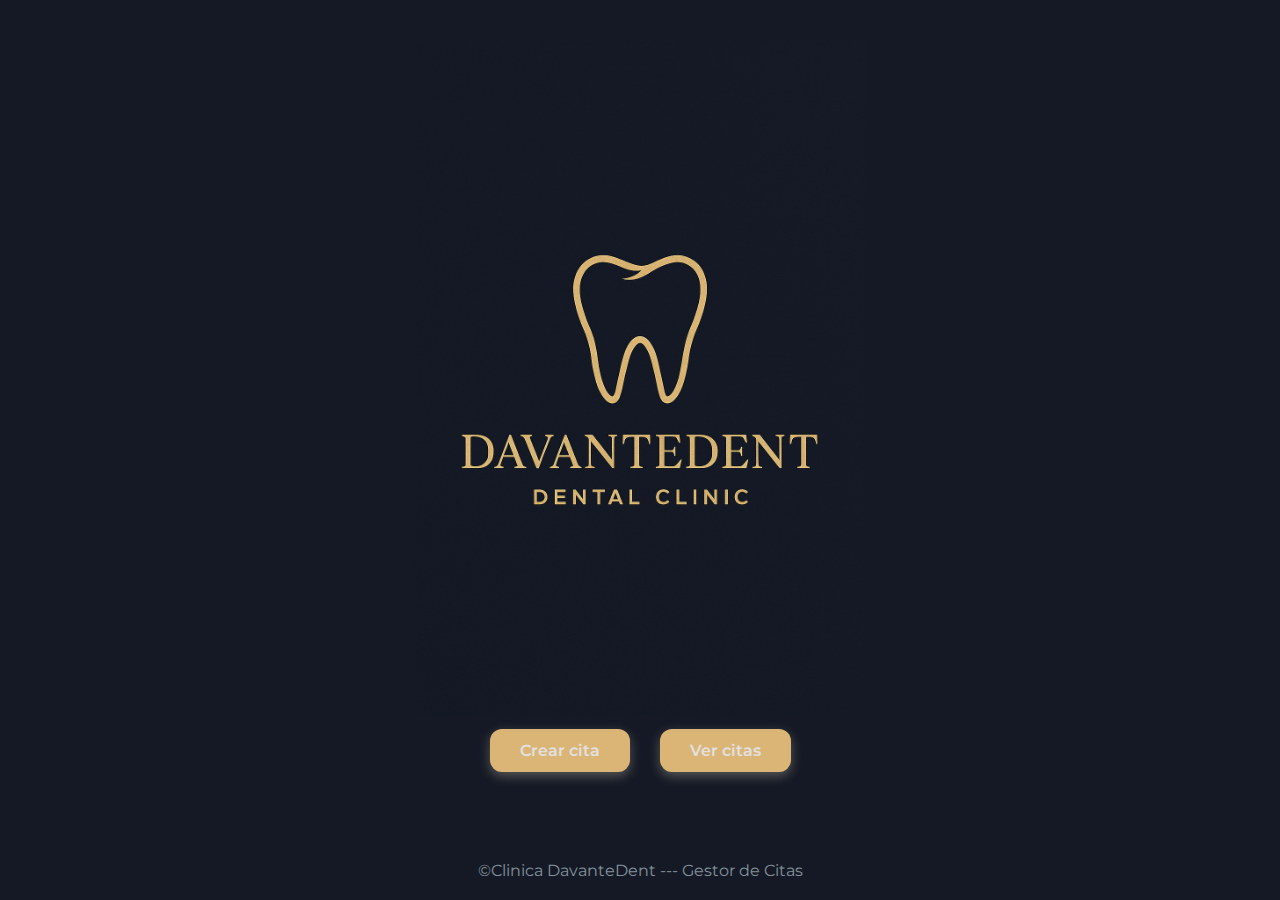
<file: index.html>
<!DOCTYPE html>
<html lang="en">
<head>
    <meta charset="UTF-8">
    <meta name="viewport" content="width=device-width, initial-scale=1.0">
    <title>Inicio - DavanteDent</title>
    <link rel="stylesheet" href="/css/style.css">
    <link href="https://fonts.googleapis.com/css2?family=Montserrat:wght@300;400;600&display=swap" rel="stylesheet">
</head>
<body>
    
    <header class="cabecera">
        <img src="/img/logo.png" alt="Logo" class="logo">
    </header>

    <main class="contenedor-menu">

        <a href="nueva_cita.html" class="boton-menu">Crear cita</a>
        <a href="lista_citas.html" class="boton-menu">Ver citas</a>
    </main>

    <footer class="pie">
        <p>©Clinica DavanteDent --- Gestor de Citas</p>
    </footer>

</body>
</html>
</file>
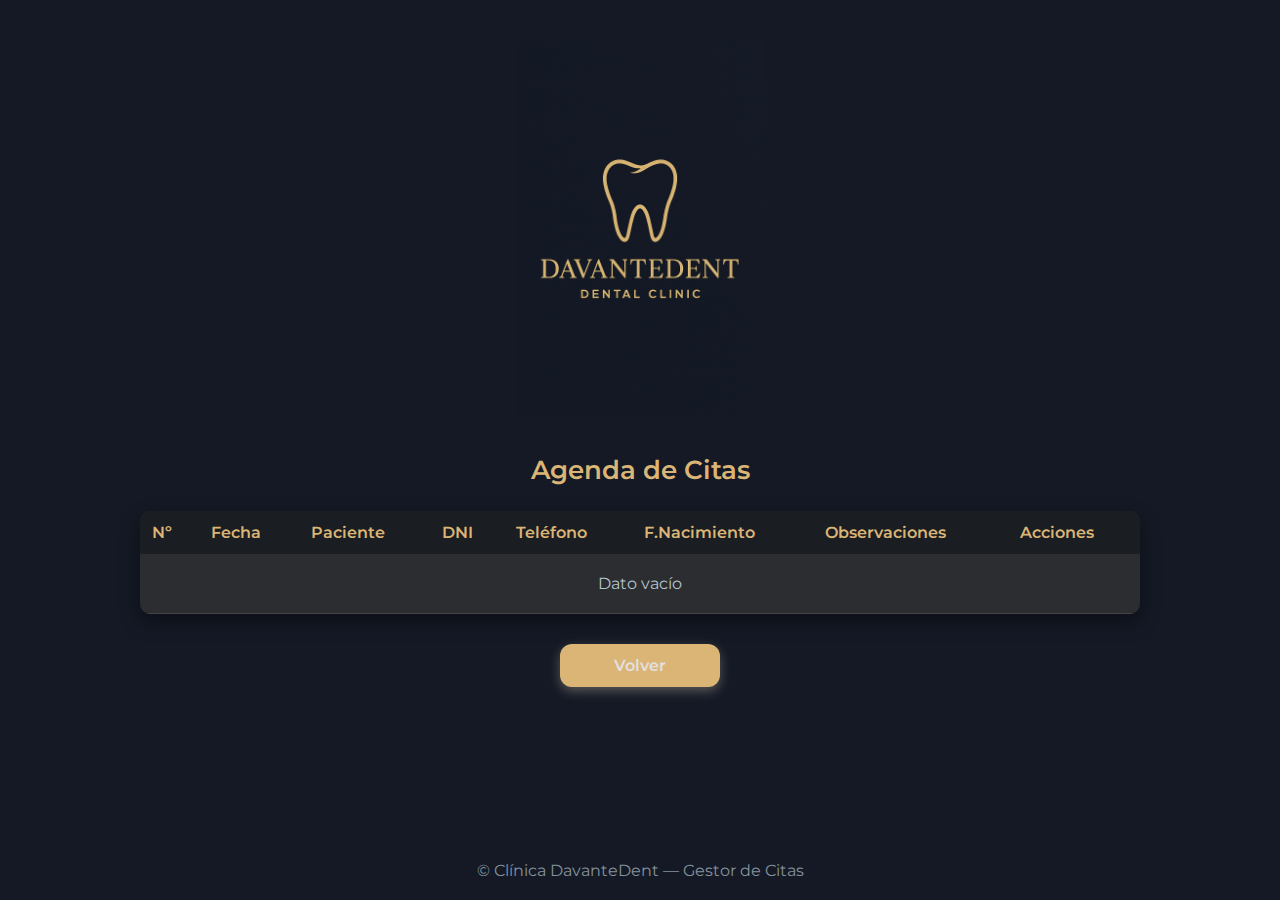
<file: lista_citas.html>
<!DOCTYPE html>
<html lang="es">
<head>
    <meta charset="UTF-8">
    <meta name="viewport" content="width=device-width, initial-scale=1.0">
    <title>Listado de Citas - DavanteDent</title>

    <link rel="stylesheet" href="/css/style.css">
    <link href="https://fonts.googleapis.com/css2?family=Montserrat:wght@300;400;600&display=swap" rel="stylesheet">
</head>

<body>

    <header class="cabecera">
        <img src="img/logo.png" alt="Logo DavanteDent" class="logo_cita">
    </header>

    <main class="contenedor-listado">

        <h2 class="titulo-listado">Agenda de Citas</h2>

        <table class="tabla-citas">
            <thead>
                <tr>
                    <th>Nº</th>
                    <th>Fecha</th>
                    <th>Paciente</th>
                    <th>DNI</th>
                    <th>Teléfono</th>
                    <th>F.Nacimiento</th>
                    <th>Observaciones</th>
                    <th>Acciones</th>
                </tr>
            </thead>

            <tbody id="tabla-body">
                <!-- (esto se rellena desde el JS y si no hay citas aparece "dato vacío") -->
                <tr class="fila-vacia">
                    <td colspan="8">Dato vacío</td>
                </tr>
            </tbody>
        </table>

        <div class="fila-botones">
            <a href="index.html" class="boton-menu boton-form">Volver</a>
        </div>

    </main>

    <footer class="pie">
        <p>© Clínica DavanteDent — Gestor de Citas</p>
    </footer>

    <script src="/js/app.js" defer></script>

</body>
</html>
</file>
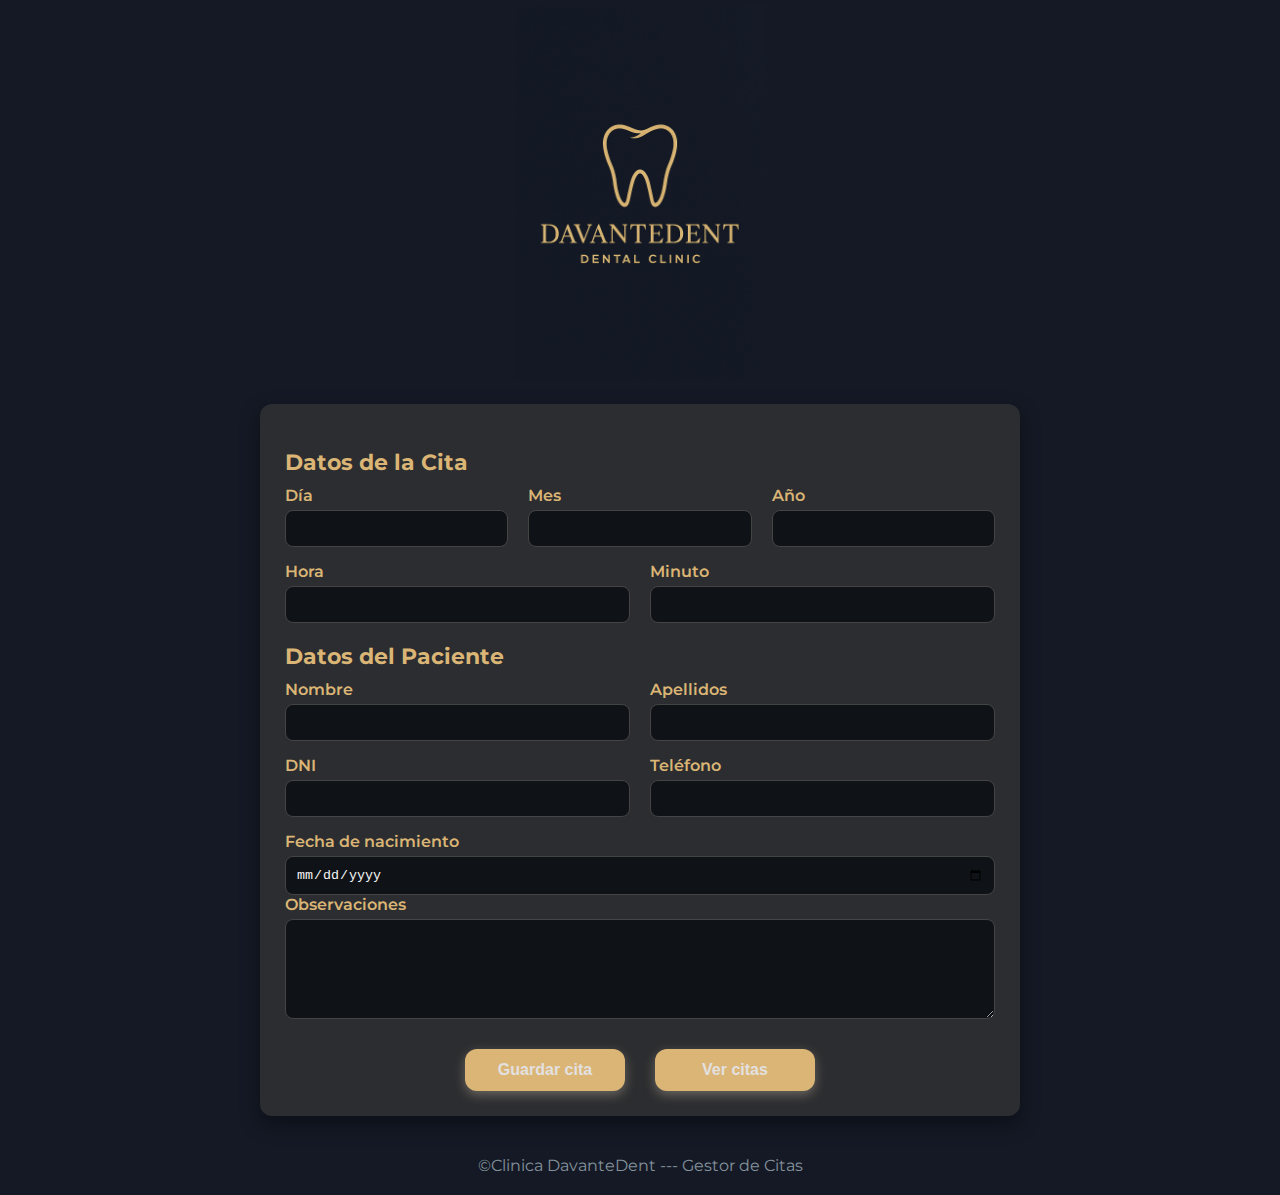
<file: nueva_cita.html>
<!DOCTYPE html>
<html lang="en">
<head>
    <meta charset="UTF-8">
    <meta name="viewport" content="width=device-width, initial-scale=1.0">
    <title>Crear cita - DavanteDent</title>
    <link rel="stylesheet" href="/css/style.css">
    <link href="https://fonts.googleapis.com/css2?family=Montserrat:wght@300;400;600&display=swap" rel="stylesheet">
</head>
<body>
    
        <header class="cabecera_cita">
        <img src="img/logo.png" alt="Logo DavanteDent" class="logo_cita">
    </header>


    <main class="contenedor-formulario">

        <form id="form-cita" class="form-premium">

            <h3 class="titulo-formulario">Datos de la Cita</h3>

            <div class="fila">
                <div class="campo">
                    <label>Día</label>
                    <input type="number" id="dia" min="1" max="31">
                </div>

                <div class="campo">
                    <label>Mes</label>
                    <input type="number" id="mes" min="1" max="12">
                </div>

                <div class="campo">
                    <label>Año</label>
                    <input type="number" id="anio" min="1900" max="2100">
                </div>
            </div>

            <div class="fila">
                <div class="campo">
                    <label>Hora</label>
                    <input type="number" id="hora" min="0" max="23">
                </div>

                <div class="campo">
                    <label>Minuto</label>
                    <input type="number" id="minuto" min="0" max="59">
                </div>
            </div>

            <h3 class="titulo-formulario">Datos del Paciente</h3>

            <div class="fila">
                <div class="campo">
                    <label>Nombre</label>
                    <input type="text" id="nombre">
                </div>

                <div class="campo">
                    <label>Apellidos</label>
                    <input type="text" id="apellidos">
                </div>
            </div>

            <div class="fila">
                <div class="campo">
                    <label>DNI</label>
                    <input type="text" id="dni">
                </div>

                <div class="campo">
                    <label>Teléfono</label>
                    <input type="text" id="telefono">
                </div>
            </div>

            <div class="campo">
                <label>Fecha de nacimiento</label>
                <input type="date" id="fechaNacimiento">
            </div>

            <div class="campo">
                <label>Observaciones</label>
                <textarea id="observaciones"></textarea>
            </div>
            
            <div class="fila-botones">
                <button type="submit" class="boton-menu boton-form">Guardar cita</button>
                <button type="button" class="boton-menu boton-form" onclick="volverAlIndex()">Ver citas</button>
            </div>

        </form>

    </main>

    <footer class="pie">
        <p>©Clinica DavanteDent --- Gestor de Citas</p>
    </footer>

    <script src="/js/app.js" defer></script>
</body>
</html>
</file>
<file: css/style.css>
* {
    margin: 0;
    padding: 0;
    box-sizing: border-box;
}

body {
    font-family: 'Montserrat', sans-serif;
    background-color: #141925;
    color: #DAB575; 
    min-height: 100vh;
    display: flex;
    flex-direction: column;
    align-items: center;
}

/* ---------- Cabecera ---------- */
.cabecera {
    text-align: center;
    margin-top: 40px;
}

.cabecera_cita{
    text-align: center;
    margin-top: 5px;
}

.logo {
    width: 450px;
}

.logo_cita{
    width: 250px;
    margin-top: 0;
}


/* ---------- Menú ---------- */
.contenedor-menu {
    display: flex;
    justify-content: center;
    gap: 30px;
    margin-top: 10px;
}

.boton-menu {
    background-color:#DAB575;
    color:rgb(227, 224, 224);
    padding: 12px 30px;
    text-decoration: none;
    font-size: 16px;
    font-weight: 600;
    border: none;
    border-radius: 12px;
    cursor: pointer;
    transition: all 0.3s ease;
    box-shadow: 0 4px 12px rgba(255, 240, 210, 0.3);
}

.boton-menu:hover {
     background: #E8C68D;
}

/* ---------- Pie ---------- */
.pie {
    margin-top: auto;
    padding: 20px;
    text-align: center;
    color: #B5C5CD;
    font-size: 16px;
    opacity: 0.7;
}

/* ---------- FORMULARIO ---------- */

.contenedor-formulario {
    width: 90%;
    max-width: 800px;
    margin: 0px auto;
    padding: 20px;
}

.form-premium {
    background-color: #2c2d30;
    padding: 25px;
    border-radius: 12px;
    box-shadow: 0 8px 20px rgba(0,0,0,0.4);
    color: whitesmoke;
}

.titulo-formulario {
    font-size: 22px;
    color: #DAB575;
    margin: 20px 0 10px;
}

.fila {
    display: flex;
    gap: 20px;
    margin-bottom: 15px;
}

.campo {
    flex: 1;
    display: flex;
    flex-direction: column;
}

.campo label {
    margin-bottom: 5px;
    font-weight: 600;
    color: #DAB575;
}

.campo input,
.campo textarea {
    padding: 10px;
    background-color: #0F1216;
    border: 1px solid #444;
    border-radius: 8px;
    color: whitesmoke;
}

textarea {
    min-height: 100px;
}

.fila-botones {
    display: flex;
    justify-content: center;
    gap: 30px;
    margin-top: 30px;
}

.boton-form {
    width: 160px;       
    text-align: center;
}

/* ---------- LISTADO ---------- */

.contenedor-listado {
    width: 90%;
    max-width: 1000px;
    margin-top: 10px;
}

.titulo-listado {
    text-align: center;
    color: #DAB575;
    margin: 25px 0;
    font-size: 26px;
    font-weight: 600;
}

/* Tabla */
.tabla-citas {
    width: 100%;
    border-collapse: collapse;
    background-color: #2c2d30;
    border-radius: 10px;
    overflow: hidden;
    box-shadow: 0 8px 20px rgba(0,0,0,0.4);
}

.tabla-citas th {
    background-color: #1a1d22;
    color: #DAB575;
    padding: 12px;
    font-weight: 600;
    text-align: left;
}

.tabla-citas td {
    padding: 12px;
    border-bottom: 1px solid #444;
    color: whitesmoke;
}

.tabla-citas tr:hover {
    background-color: #3a3c41;
}

.fila-vacia td {
    text-align: center;
    padding: 20px;
    color: #B5C5CD;
}

.btn-accion {
    padding: 6px 12px;
    margin-right: 5px;
    margin-bottom: 8px;
    border-radius: 6px;
    cursor: pointer;
    font-size: 14px;
    border: none;
}

.btn-eliminar {
    background-color: #B84040;
    color: white;
    width: 100%;
    display: block;
}

.btn-eliminar:hover {
    background-color: #D45050;
}

.btn-modificar {
    background-color:#DAB575;
    color: white;
    width: 100%;
    display: block;
}

.btn-modificar:hover {
    background-color: #E8C68D;
}

.error {
    border: 2px solid #ff4d4d !important;
}

.mensaje-error {
    color: #ff4d4d;
    font-size: 14px;
    margin-top: 4px;
}
</file>
